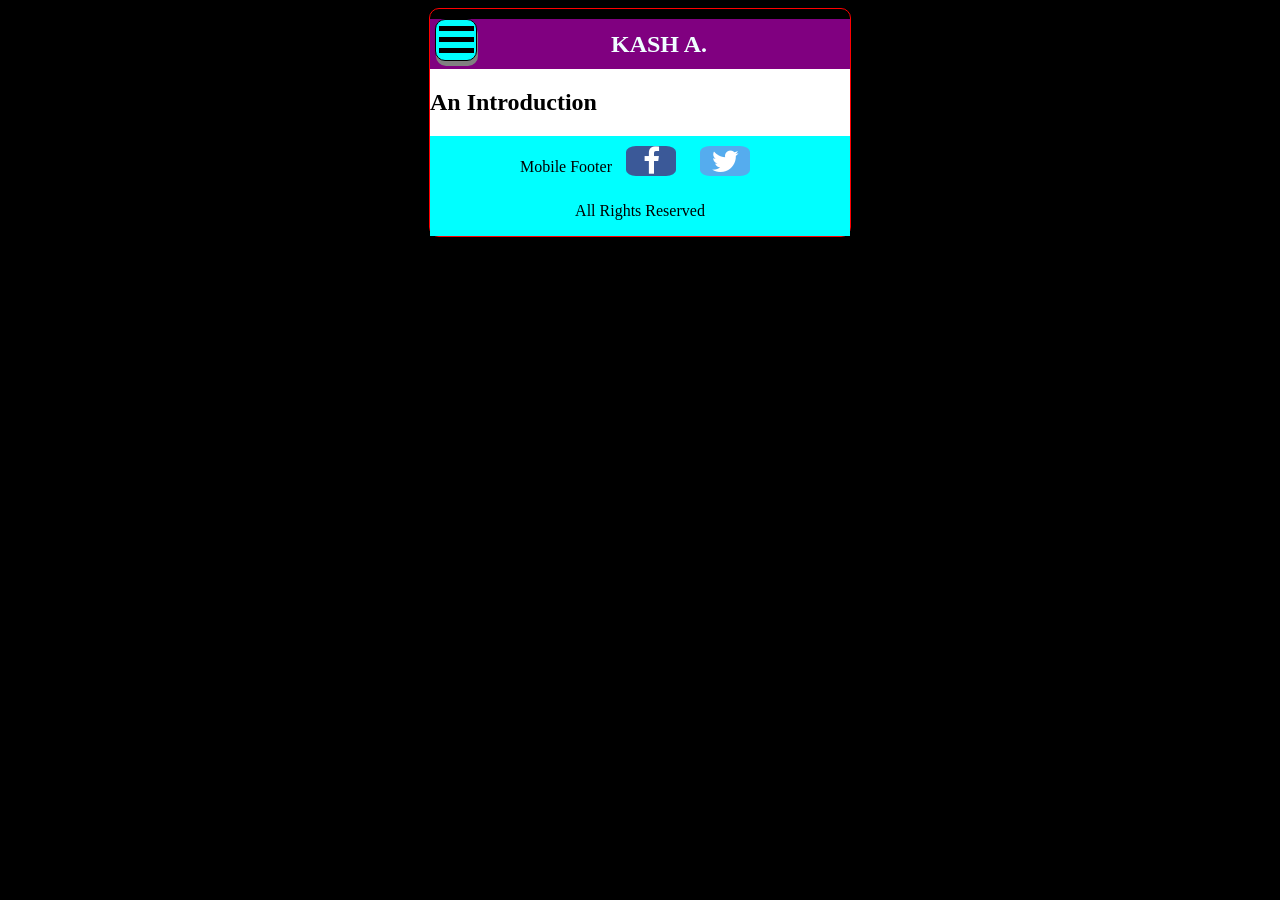
<file: index.html>
<!DOCTYPE html>
<html>

<head>
    <title> KASH HOME PAGE</title>

    <!-- <link rel="stylesheet" href= -->
    <link rel="stylesheet" href="https://cdnjs.cloudflare.com/ajax/libs/font-awesome/4.7.0/css/font-awesome.min.css">
    <link href="style.css" rel="stylesheet">
    <meta name="viewport" content="width=device-width, initial-scale=1.0" />
</head>

<body>
    <div id="responsive">
        <header> Mobile Responsive Header </header>

        <nav>
            <!-- pre click, folded in
                hamburger only serves mobile -->
            <div id="Hamburger" onclick="menu(this)">
                <div></div>
                <div></div>
                <div></div>
            </div>
            <!-- post click, folded out
                ul serves mobil and laptop -->
            <ul id="menuitems">
                <li><a href="index.html"><button> H o m e </button></a></li>
                <li>Mission</li>
                <li>Education</li>
                <li>Experience</li>
                <li><a href="api/api.html"><button> API's </button></a></li>
                <li><a href="javascript/javascript.html"><button> JS Demos</button></a></li>
            </ul>
            <h2 id="title"> KASH A. </h2>
        </nav>

        <div id="container">
            <div id="main">
                <h2>An Introduction</h2>
            </div>
            <!-- FILL IN SOON -->
        </div>

        <footer> Mobile Footer
            <a href="#" class="fa fa-facebook" target="_blank"></a>
            <a href="#" class="fa fa-twitter" target="_blank"></a>
            <p>All Rights Reserved</p>
        </footer>

    </div>

    <script src="script.js"></script>
    <script src="hamburger.js"></script>
</body>

</html>
</file>
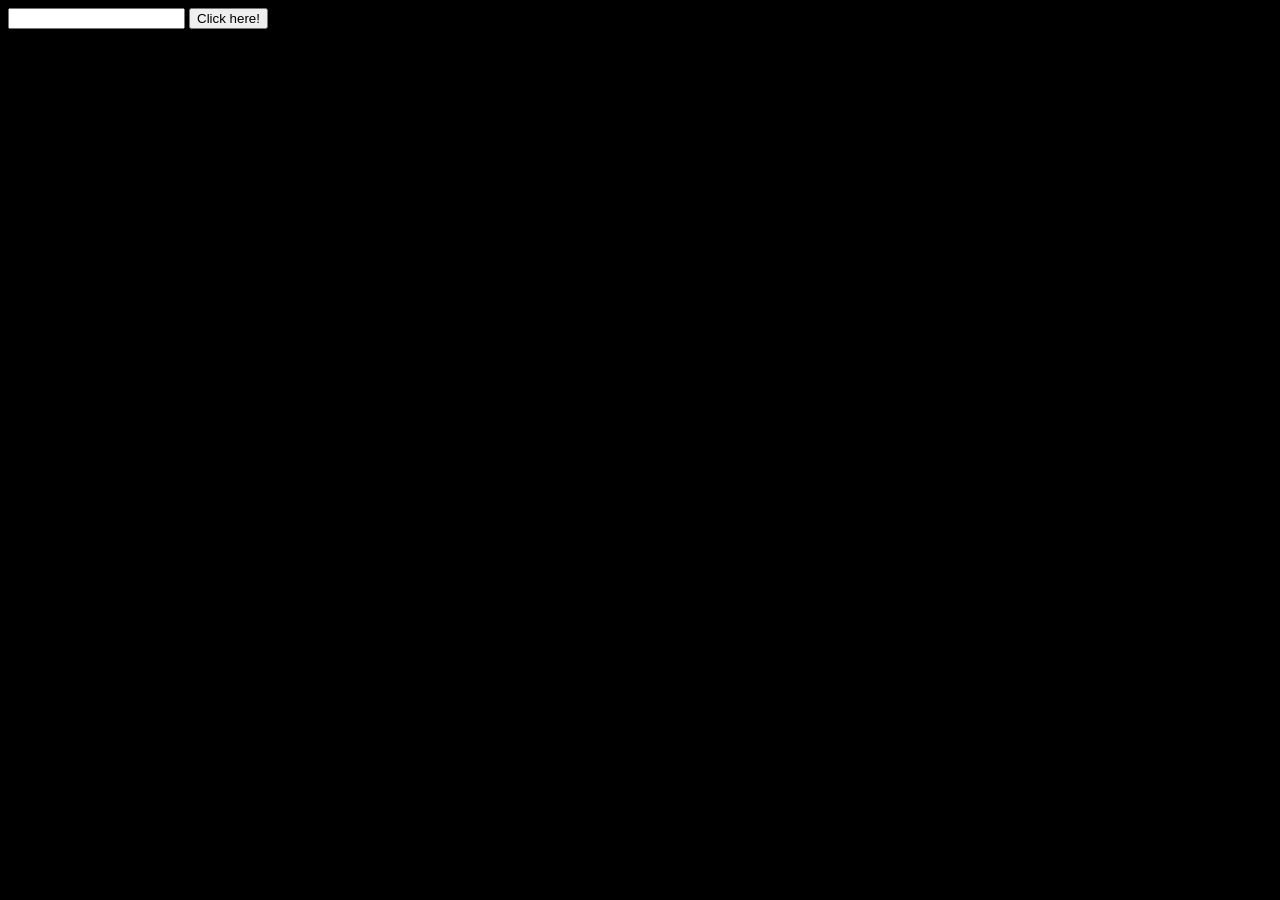
<file: api-2/giphy.html>
<!DOCTYPE html>
<html>

    <head>
        <title>GIPHY</title>
        <link href="../style.css" rel="stylesheet">
    </head>

    <body>
        <input type="text" id="input">

        <button id="bang"> Click here! </button>

        <script src="giphy.js"> </script>
    </body>

</html>
</file>
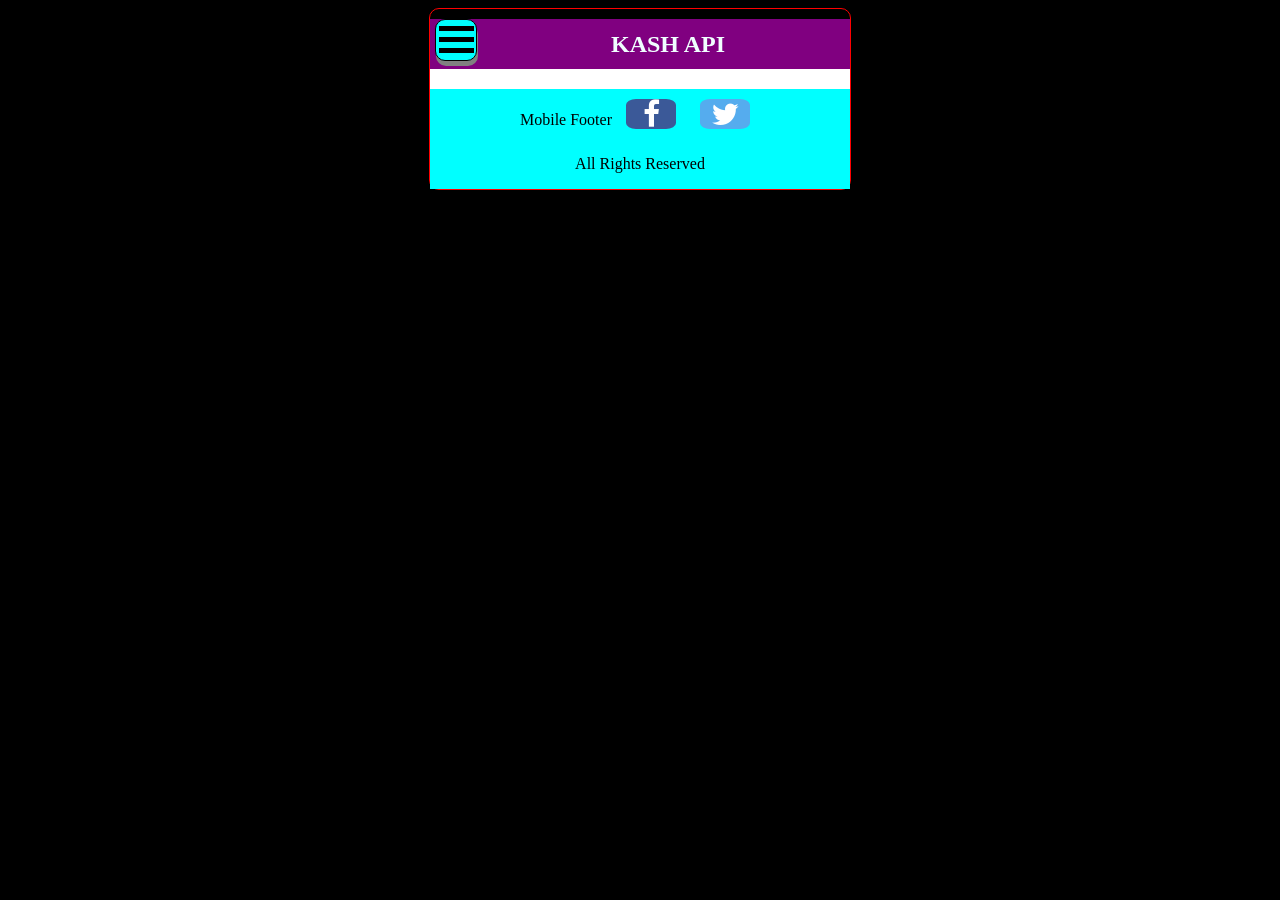
<file: api/api.html>
<!DOCTYPE html>
<html>
<head>
    <title>API's</title>
    <link rel= "stylesheet" href="https://cdnjs.cloudflare.com/ajax/libs/font-awesome/4.7.0/css/font-awesome.min.css">
    <link rel="stylesheet" href="../style.css">
    <meta name="viewport" content="width=device-width, initial-scale=1.0" />
</head>



<body>
    <div id="responsive">
        <header> Mobile Responsive Header </header>

        <nav> 
            <!-- pre click, folded in
            hamburger only serves mobile -->
            <div id="Hamburger" onclick="menu(this)">
                <div></div>
                <div></div>
                <div></div>
            </div>
             <!-- post click, folded out
            ul serves mobil and laptop -->
            <ul id="menuitems">
                <li><a href="index.html"><button> H o m e </button></a></li>
                <li>Mission</li>
                <li>Education</li>
                <li>Experience</li>
                <li>API's</li>
                <li><a href="javascript/javascript.html"><button> J.S. L E S S O N S</button></a></li>
            </ul>
            <h2 id="title"> KASH API </h2>
        </nav>

        <div id="container">
            <div id="main">
                <h2 >  </h2>
                <div id="output"> 

                </div>
            </div>
            <!-- FILL IN SOON -->
        </div>

        <footer> Mobile Footer 
            <a href="#" class="fa fa-facebook" target="_blank"></a>
            <a href="#" class="fa fa-twitter" target="_blank"></a>
            <p>All Rights Reserved</p>
        </footer>

    </div>
    <script src="../script.js"></script> 
    <script src="../hamburger.js"></script>
    <script src="api.js"></script> 
</body>
</html>
</file>
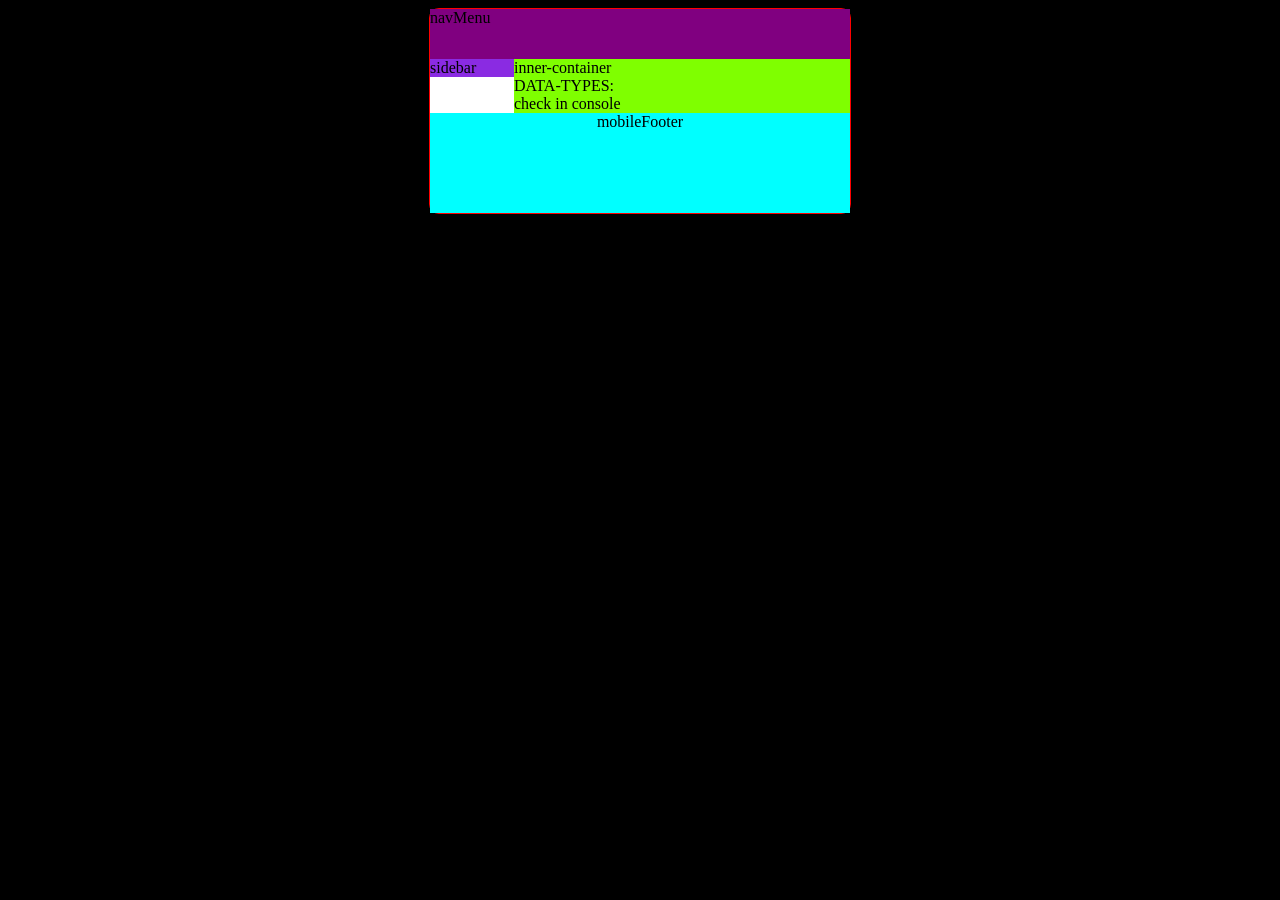
<file: data-types/data-types.html>
<!DOCTYPE html>
<html>
    <head>
        <title> DATA-TYPES </title>
        <link href="../style.css" rel="stylesheet">
        <meta name="viewport" content="width=device-width, initial-scale=1.0">
    </head>

    <body>
        <div id="responsive">
            <header> Mobile Responsive Header </header>
            <nav>navMenu</nav>
            <div id="container">
                <div id="sidebar"> sidebar </div>
                <div id="inner-container"> inner-container
                    <div id="output"> DATA-TYPES: </div>
                    <div id="code-output"></div>
                </div>
            </div>
            <footer> mobileFooter </footer>
        </div>
        <script src="data-types.js"></script> 
    </body>
</html>
</file>
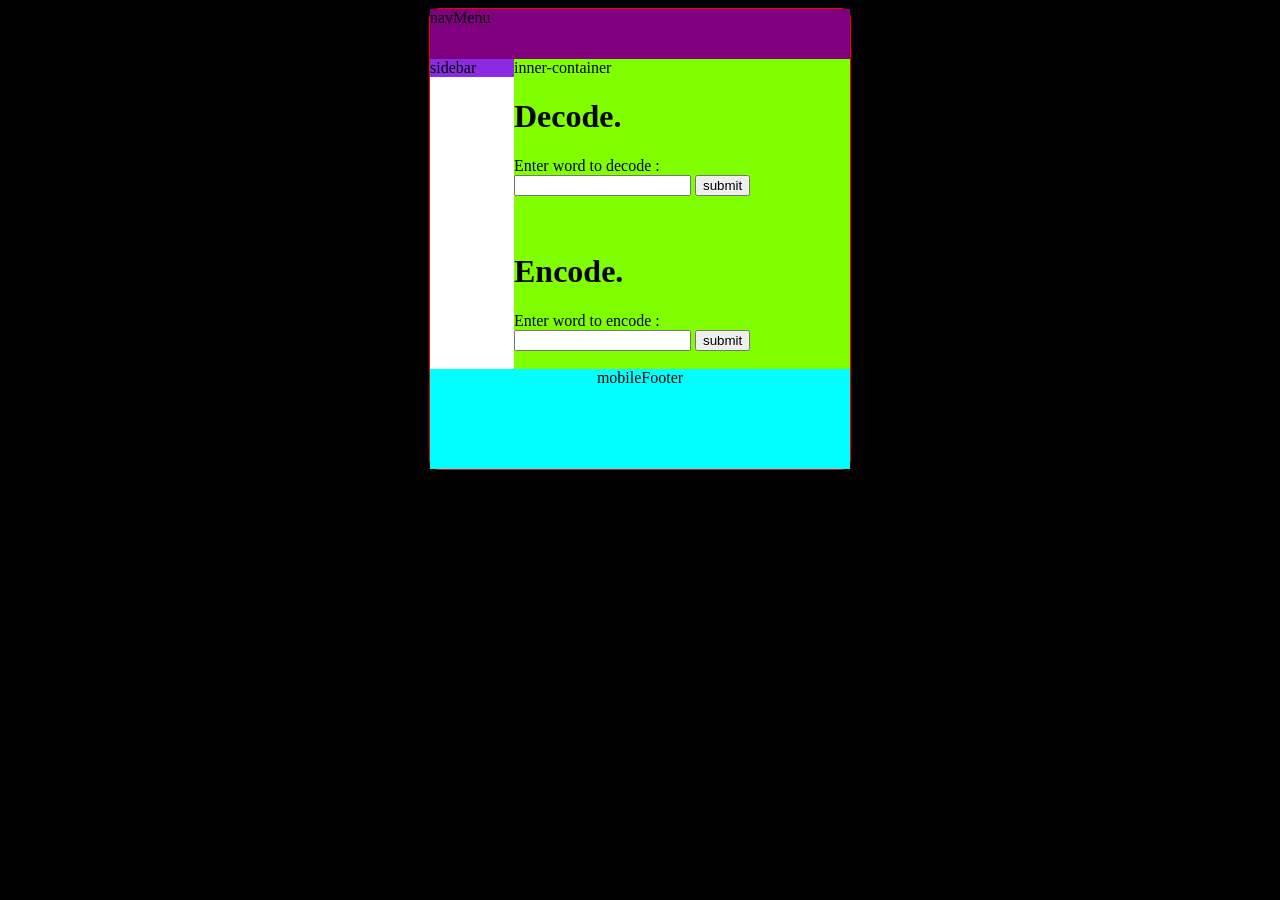
<file: decoder/decoder.html>
<!DOCTYPE html>
<html>
    <head>
        <title> Decoder </title>
        <link href="../style.css" rel="stylesheet">
        <meta name="viewport" content="width=device-width, initial-scale=1.0">
    </head>
    <body>
        <div id="responsive">
            <header> Decoder Header </header>
            <nav>navMenu</nav>
            <div id="container">
                <div id="sidebar"> sidebar </div>
                <div id="inner-container"> inner-container
                    <h1> Decode. </h1>
                    <div> Enter word to decode : </div>
                    <input type="text" id="word">
                    <button id="button" onclick="encoder1()">submit</button>                 
                    <div id="code-output"></div><br><br>

                    <h1> Encode. </h1>
                    <div> Enter word to encode : </div>
                    <input type="text" id="word2">
                    <button id="button2" onclick="decoder2()">submit</button>                 
                    <div id="code-output2"></div><br>
                </div>
            </div>
            <footer> mobileFooter </footer>
        </div>
        <script src="decoder.js"></script> 
    </body>
</html>
</file>
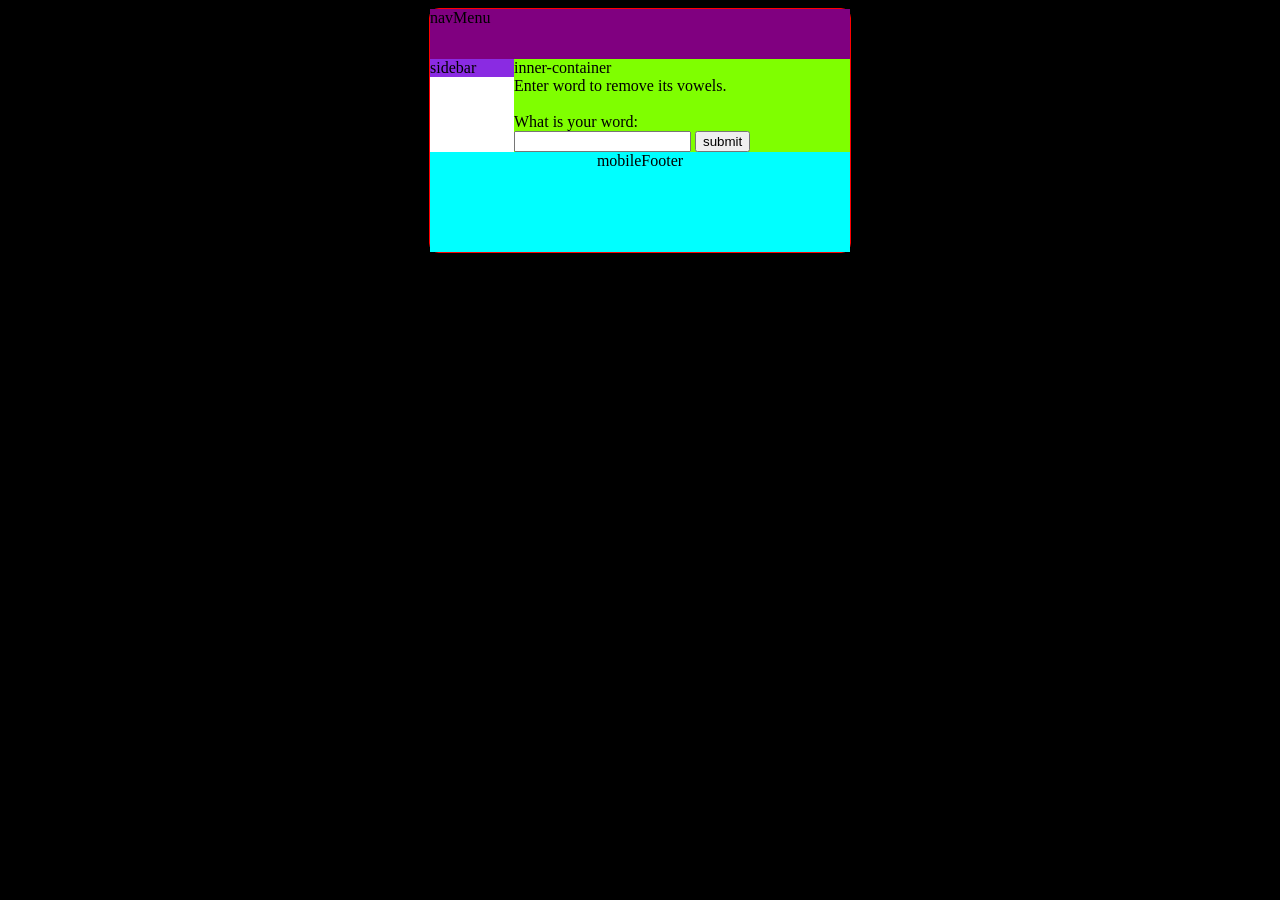
<file: for-loop/for-loop.html>
<!DOCTYPE html>
<html>
    <head>
        <title> Fo </title>
        <link href="../style.css" rel="stylesheet">
        <meta name="viewport" content="width=device-width, initial-scale=1.0">
    </head>

    <body>
        <div id="responsive">
            <header> Mobile Responsive Header </header>
            <nav>navMenu</nav>
            <div id="container">
                <div id="sidebar"> sidebar </div>

                <div id="inner-container"> inner-container
                    <div> Enter word to remove its vowels.</div> <br>                
                    <div id="output">What is your word: </div>
                    <input type="text" id="word">
                    <button id="button">submit</button> 
                    <div id="code-output"></div>
                </div>
            </div>
            <footer> mobileFooter </footer>
        </div>
        <script src="for-loop.js"></script> 
    </body>
</html>
</file>
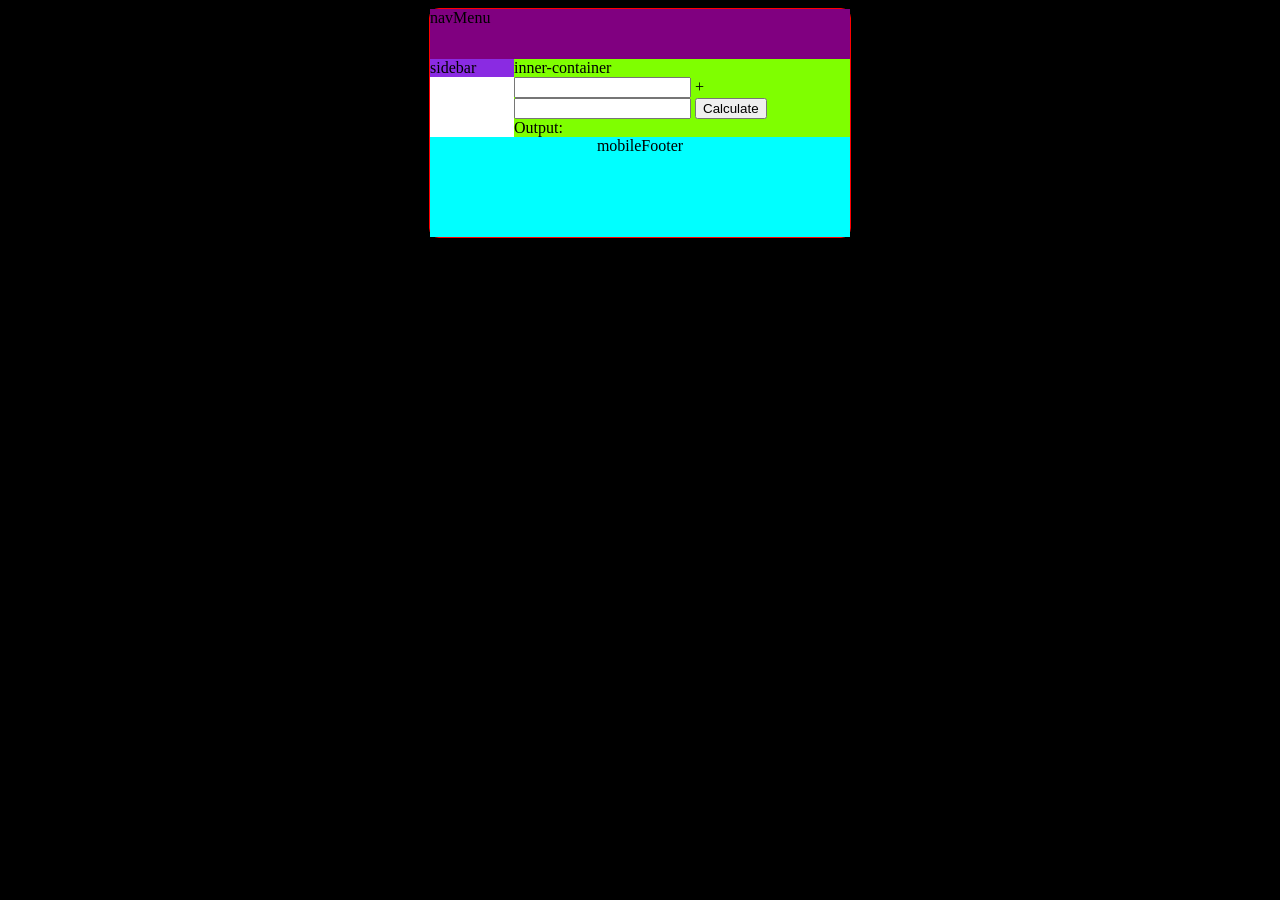
<file: functions/functions.html>
<!DOCTYPE html>
<html>
    <head>
        <title> FUNCTIONS </title>
        <link href="../style.css" rel="stylesheet">
        <meta name="viewport" content="width=device-width, initial-scale=1.0">
    </head>

    <body>
        <div id="responsive">
            <header> Mobile Responsive Header </header>
            <nav>navMenu</nav>
            <div id="container">
                <div id="sidebar"> sidebar </div>
                <div id="inner-container"> inner-container
                    <div class="inputs"></div>
                    <input id="input1">
                    <span class="plus">+</span>
                    <input id="input2">
                    <button id="submit" type="submit">Calculate</button>

                    <div id="output"> Output: </div>
                    <div id="code-output"></div>
                </div>
            </div>
            <footer> mobileFooter </footer>
        </div>
        <script src="functions.js"></script> 
    </body>
</html>
</file>
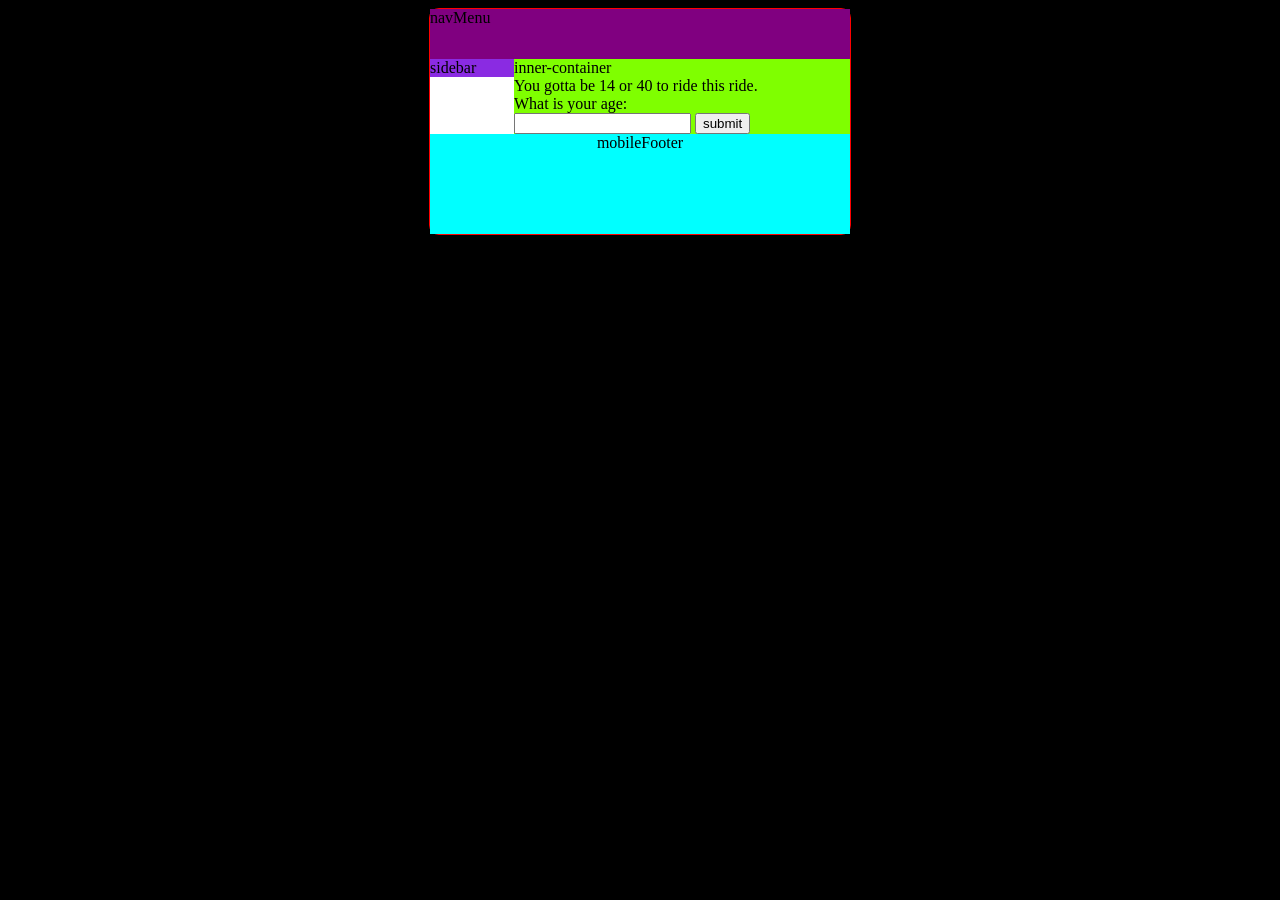
<file: if-conditions/if-conditions.html>
<!DOCTYPE html>
<html>
    <head>
        <title> IF CONDITIONS </title>
        <link href="../style.css" rel="stylesheet">
        <meta name="viewport" content="width=device-width, initial-scale=1.0">
    </head>

    <body>
        <div id="responsive">
            <header> Mobile Responsive Header </header>
            <nav>navMenu</nav>
            <div id="container">
                <div id="sidebar"> sidebar </div>

                <div id="inner-container"> inner-container
                    <div> You gotta be 14 or 40 to ride this ride.</div>                
                    <div id="output">What is your age: </div>
                    <input type="number" id="age">
                    <button id="button" onclick="fuctiontobe()">submit</button>
                    <div id="code-output"></div>
                </div>
            </div>
            <footer> mobileFooter </footer>
        </div>
        <script src="if-conditions.js"></script> 
    </body>
</html>
</file>
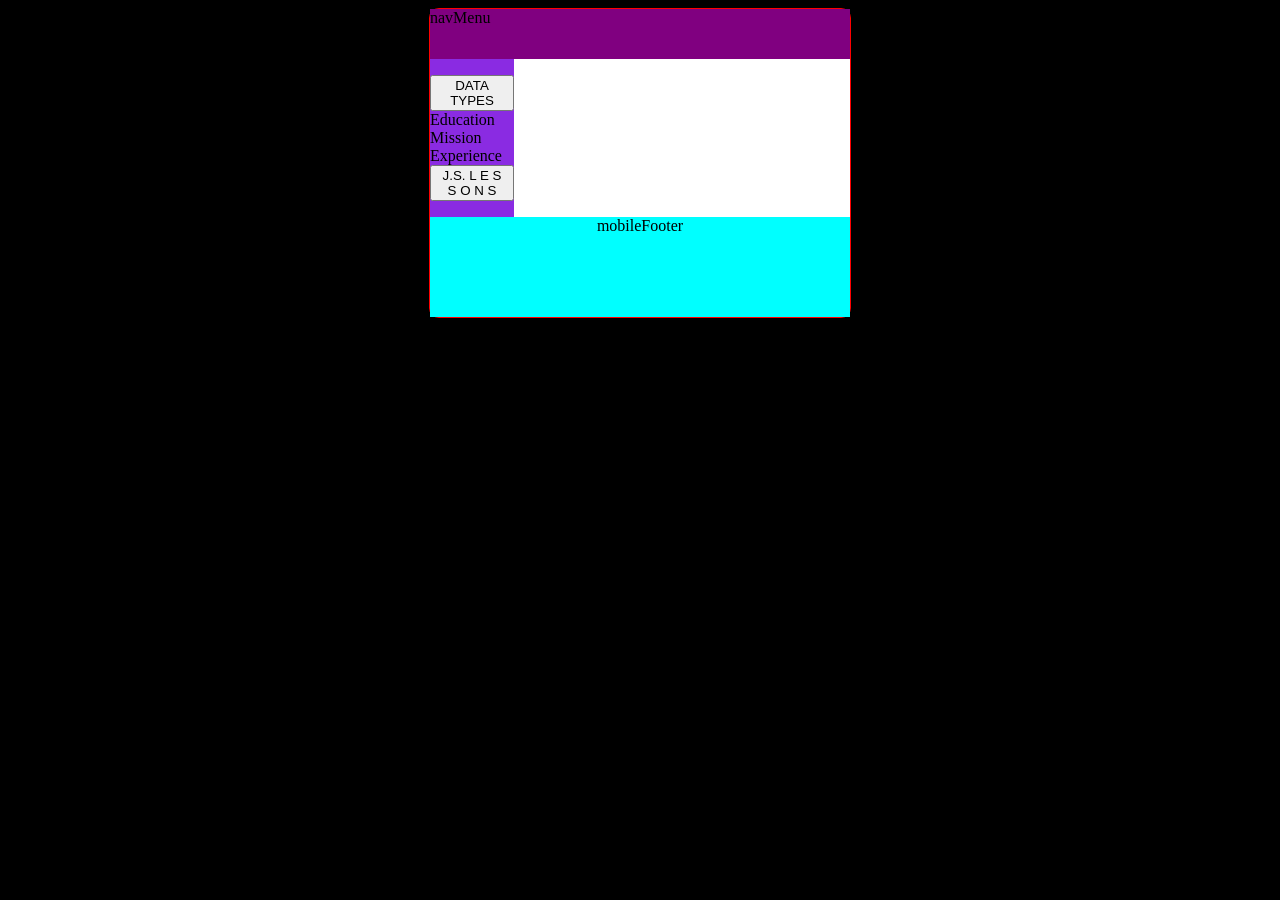
<file: javascript/javascript.html>
<!DOCTYPE html>
<html>
    <head>
        <title> JAVASCRIPT </title>
        <link href="../style.css" rel="stylesheet">
        <meta name="viewport" content="width=device-width, initial-scale=1.0">
    </head>

    <body>
        <div id="responsive">
            <header> Mobile Responsive Header </header>
            <nav>navMenu
                <!-- add hamburger -->
            </nav>
            <div id="container">
                <div id="sidebar">
                    <ul id="sidebaritems">
                        <!-- Connect why the link is different than js lessons later one, with more debuging tools n skills that u get later -->
                        <li><a href="../data-types/data-types.html"><button> DATA TYPES </button></a></li>
                        <li>Education</li>
                        <li>Mission</li>
                        <li>Experience</li>
                        <!-- javascript page to be made 4/9 -->
                        <li><a href="javascript/javascript.html"><button> J.S. L E S S O N S</button></a></li>
                    </ul>
                </div>

                <div id="inner-container"> 
                    
                </div>
            </div>
            <footer> mobileFooter </footer>
        </div>
        <!-- below for the hamburger menu fix -->
        <!-- <script src="javascript.js"></script>  -->
    </body>
</html>
</file>
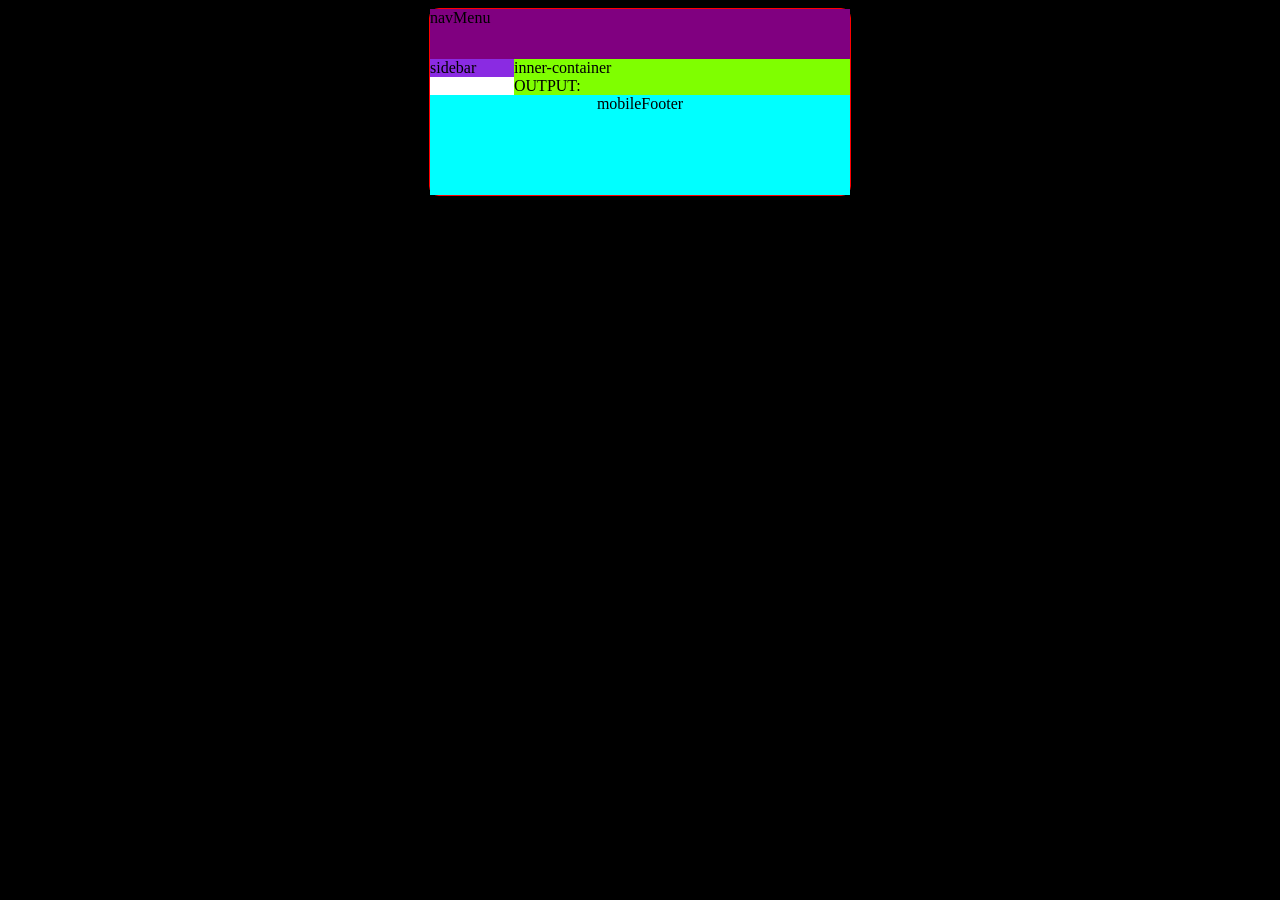
<file: operators/operators.html>
<!DOCTYPE html>
<html>
    <head>
        <title> OPERATORS </title>
        <link href="../style.css" rel="stylesheet">
        <meta name="viewport" content="width=device-width, initial-scale=1.0">
    </head>

    <body>
        <div id="responsive">
            <header> Mobile Responsive Header </header>
            <nav>navMenu</nav>
            <div id="container">
                <div id="sidebar"> sidebar </div>
                <div id="inner-container"> inner-container
                    <div id="output">OUTPUT:</div>
                    <div id="code-output"></div>
                </div>
            </div>
            <footer> mobileFooter </footer>
        </div>
        <script src="operators.js"></script> 
    </body>
</html>
</file>
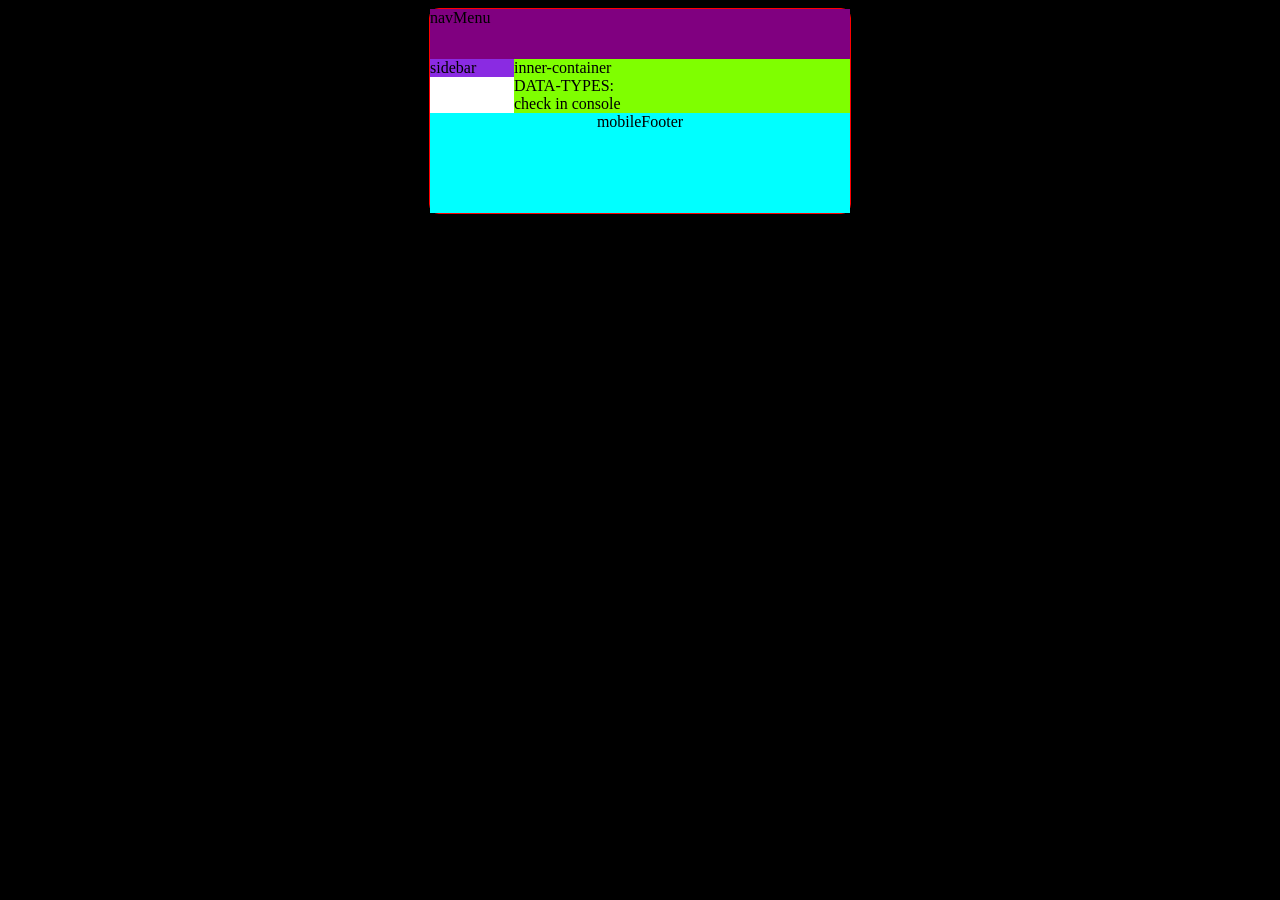
<file: javascript/data-types/data-types.html>
<!DOCTYPE html>
<html>
    <head>
        <title> DATA-TYPES </title>
        <link href="../../style.css" rel="stylesheet">
        <meta name="viewport" content="width=device-width, initial-scale=1.0">
    </head>

    <body>
        <div id="responsive">
            <header> Mobile Responsive Header </header>
            <nav>navMenu</nav>
            <div id="container">
                <div id="sidebar"> sidebar </div>
                <div id="inner-container"> inner-container
                    <div id="output"> DATA-TYPES: </div>
                    <div id="code-output"></div>
                </div>
            </div>
            <footer> mobileFooter </footer>
        </div>
        <script src="data-types.js"></script> 
    </body>
</html>
</file>
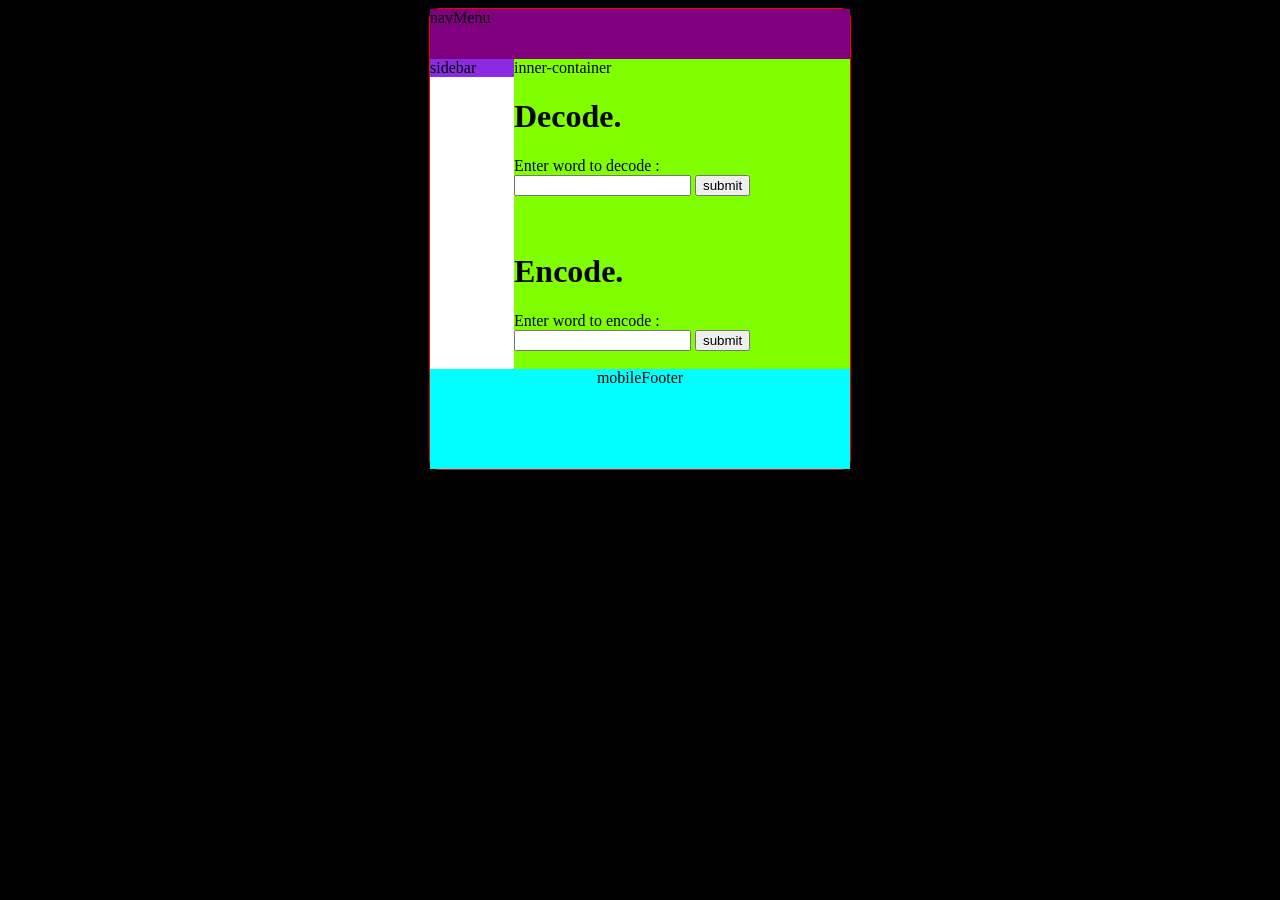
<file: javascript/decoder/decoder.html>
<!DOCTYPE html>
<html>
    <head>
        <title> Decoder </title>
        <link href="../../style.css" rel="stylesheet">
        <meta name="viewport" content="width=device-width, initial-scale=1.0">
    </head>
    <body>
        <div id="responsive">
            <header> Decoder Header </header>
            <nav>navMenu</nav>
            <div id="container">
                <div id="sidebar"> sidebar </div>
                <div id="inner-container"> inner-container
                    <h1> Decode. </h1>
                    <div> Enter word to decode : </div>
                    <input type="text" id="word">
                    <button id="button" onclick="encoder1()">submit</button>                 
                    <div id="code-output"></div><br><br>

                    <h1> Encode. </h1>
                    <div> Enter word to encode : </div>
                    <input type="text" id="word2">
                    <button id="button2" onclick="decoder2()">submit</button>                 
                    <div id="code-output2"></div><br>
                </div>
            </div>
            <footer> mobileFooter </footer>
        </div>
        <script src="decoder.js"></script> 
    </body>
</html>
</file>
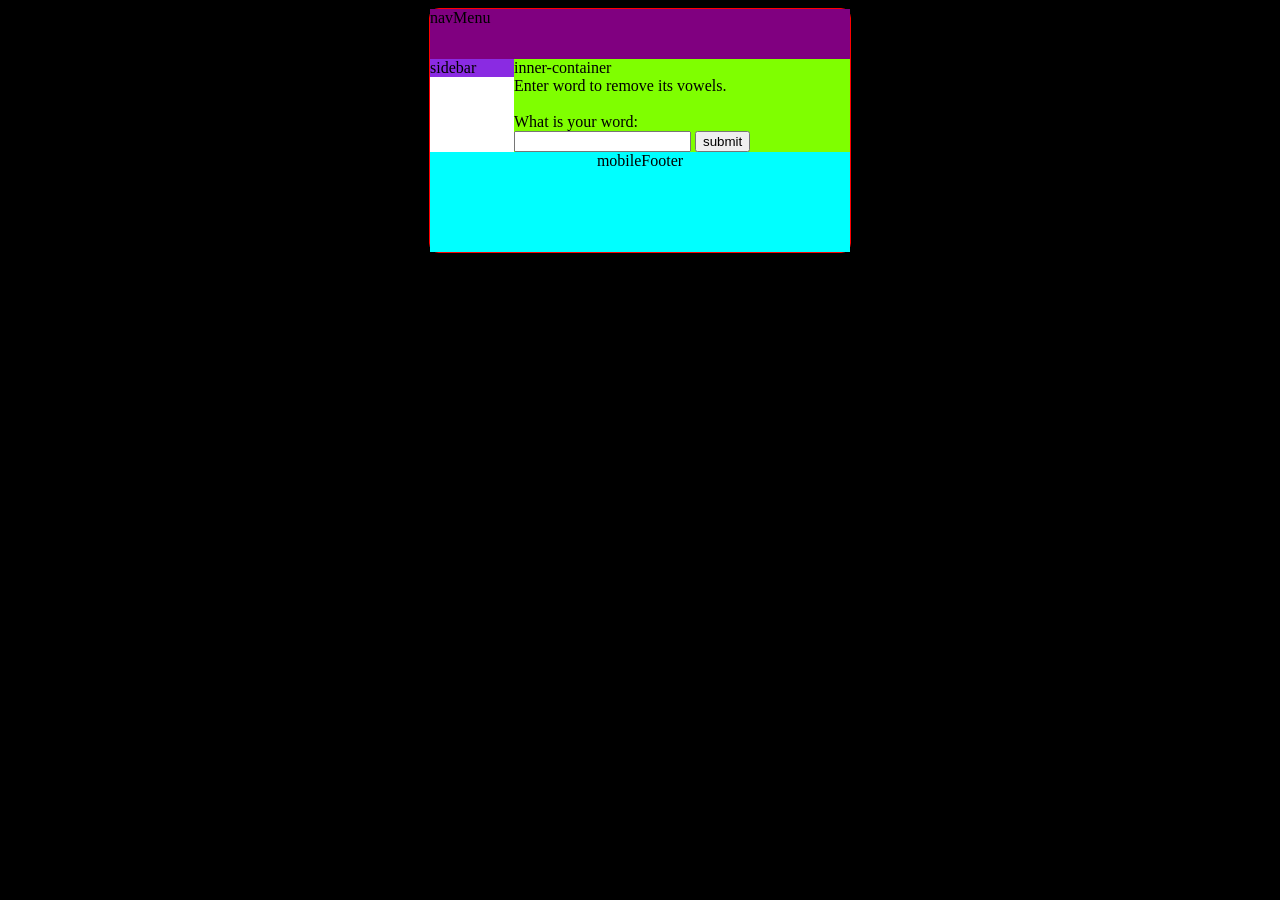
<file: javascript/for-loop/for-loop.html>
<!DOCTYPE html>
<html>
    <head>
        <title> For Loop </title>
        <link href="../../style.css" rel="stylesheet">
        <meta name="viewport" content="width=device-width, initial-scale=1.0">
    </head>

    <body>
        <div id="responsive">
            <header> Mobile Responsive Header </header>
            <nav>navMenu</nav>
            <div id="container">
                <div id="sidebar"> sidebar </div>

                <div id="inner-container"> inner-container
                    <div> Enter word to remove its vowels.</div> <br>                
                    <div id="output">What is your word: </div>
                    <input type="text" id="word">
                    <button id="button">submit</button> 
                    <div id="code-output"></div>
                </div>
            </div>
            <footer> mobileFooter </footer>
        </div>
        <script src="for-loop.js"></script> 
    </body>
</html>
</file>
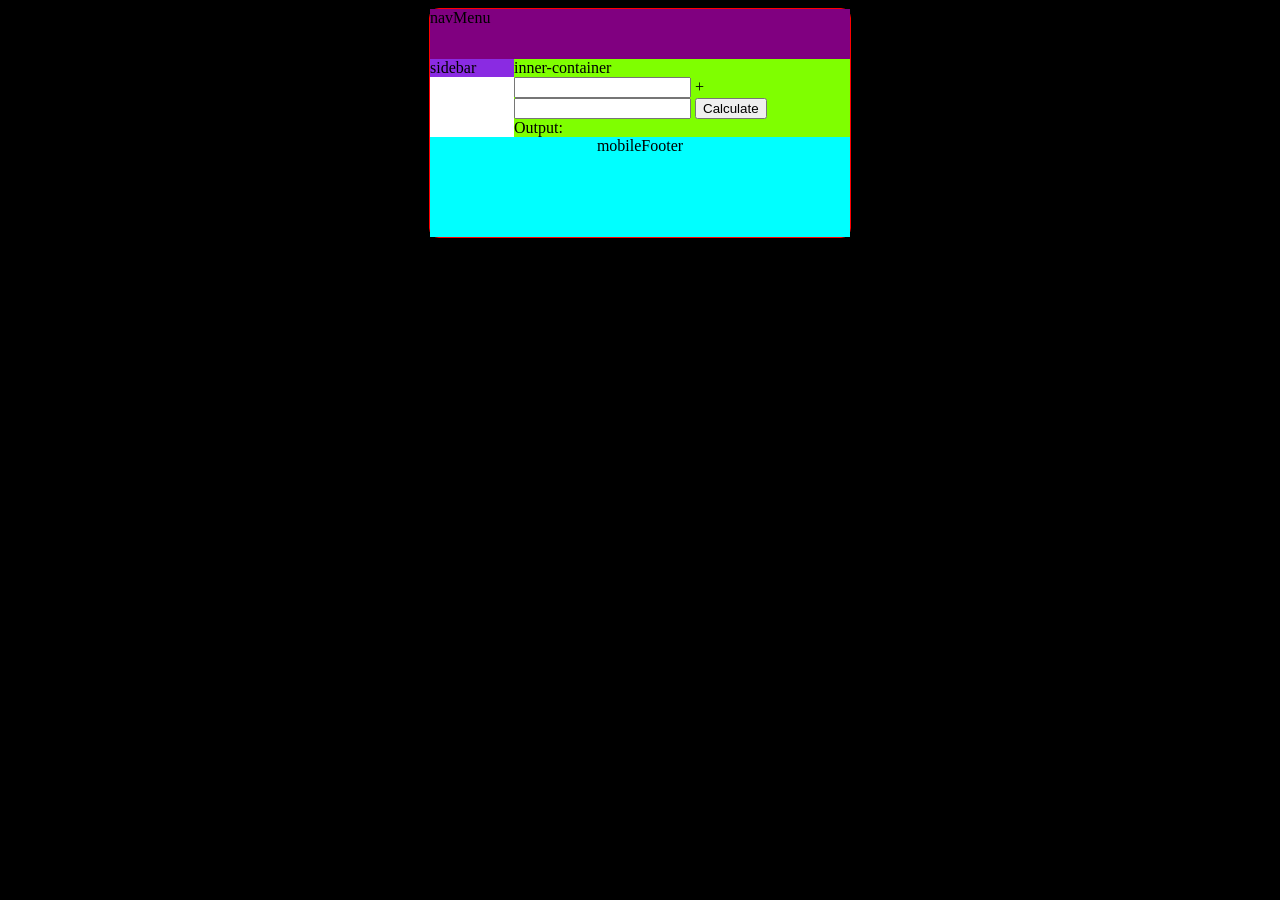
<file: javascript/functions/functions.html>
<!DOCTYPE html>
<html>
    <head>
        <title> FUNCTIONS </title>
        <link href="../../style.css" rel="stylesheet">
        <meta name="viewport" content="width=device-width, initial-scale=1.0">
    </head>

    <body>
        <div id="responsive">
            <header> Mobile Responsive Header </header>
            <nav>navMenu</nav>
            <div id="container">
                <div id="sidebar"> sidebar </div>
                <div id="inner-container"> inner-container
                    <div class="inputs"></div>
                    <input id="input1">
                    <span class="plus">+</span>
                    <input id="input2">
                    <button id="submit" type="submit">Calculate</button>

                    <div id="output"> Output: </div>
                    <div id="code-output"></div>
                </div>
            </div>
            <footer> mobileFooter </footer>
        </div>
        <script src="functions.js"></script> 
    </body>
</html>
</file>
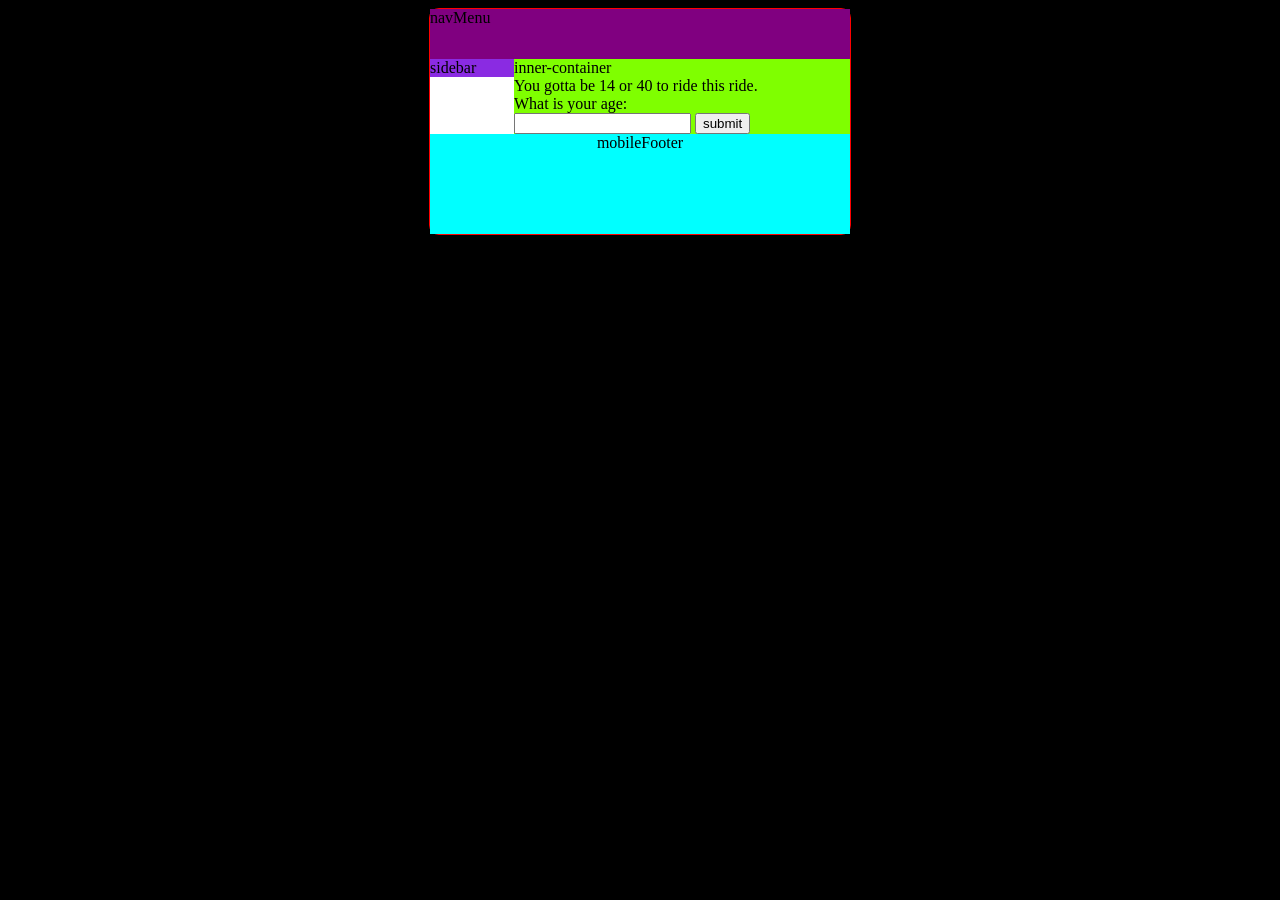
<file: javascript/if-conditions/if-conditions.html>
<!DOCTYPE html>
<html>
    <head>
        <title> IF CONDITIONS </title>
        <link href="../../style.css" rel="stylesheet">
        <meta name="viewport" content="width=device-width, initial-scale=1.0">
    </head>

    <body>
        <div id="responsive">
            <header> Mobile Responsive Header </header>
            <nav>navMenu</nav>
            <div id="container">
                <div id="sidebar"> sidebar </div>

                <div id="inner-container"> inner-container
                    <div> You gotta be 14 or 40 to ride this ride.</div>                
                    <div id="output">What is your age: </div>
                    <input type="number" id="age">
                    <button id="button" onclick="fuctiontobe()">submit</button>
                    <div id="code-output"></div>
                </div>
            </div>
            <footer> mobileFooter </footer>
        </div>
        <script src="if-conditions.js"></script> 
    </body>
</html>
</file>
<file: style.css>
/*mobile version a go */

#responsive{
    width: 90%;
    margin: 0 auto;
    background-color: black;
    border: 0.5px solid red;
    max-width: 420px;
    /* added 4/18 */
    border-radius: 10px;
}

header{
    width: 100%;
    background-color: blue;
    height: 100px;
    display: none;
}

nav{
    width: 100%;
    background-color: purple;
    height: 50px;
    /* added in week 7, it allows the hamburger to be position absolute which only works if position is relative */
    position: relative;
}

#title{
    position: absolute;
    top: -8px;
    left: 181px;
    color:azure;
}

#container{
    /* height: 500px; */
    background-color: white;
    width: 100%;
    display: flex;
}

footer{
    width: 100%;
    background-color: aqua;
    height: 100px;
    text-align: center;
}

#sidebar{
    background-color: blueviolet;
    display: none;
    height: 100%;
}

#inner-container{
    background-color: chartreuse;
    height: 100%;
}

/* nav stuff from week 7 */
ul#menuitems{
    list-style-type: none;
    display: none;
    position: absolute;
    top: 39px;
    left: -38px;
    flex-direction: column;
}

#Hamburger {
    width: 40px;
    height: 40px;
    background-color: aqua;
    border: 1px solid black;
    border-radius: 10px;
    margin: 10px 0 0 5px;
    box-shadow: 1px 5px grey;
}

#Hamburger > div{
    width: 35px;
    height: 5px;
    background-color: black;
    margin: 6px auto;
}

/* week 7 shenenigans */
ul#menuitems{
    background-color: azure;
    width: 100px;
    padding: 0;
} 

/* week 7 shenenigans */
ul#sidebaritems{
    list-style-type: none;
    padding:0;
}

#sidebar{
    background-color: orange;
    display: inline;
    height: 100%;
    width: 30%;
}
.button {
    width: 105px;
}

#main p{
   padding: 7%;
   text-align: justify;
}

.fa {

   font-size: 30px;
   width: 50px;
   text-decoration: none;
   margin: 10px;
   border-radius: 20%;
}

.fa:hover {
   opacity: 0.7;
}
.fa-facebook {
   background: #3B5998;
   color: white;
}

.fa-twitter {
   background: #55ACEE;
   color: white;
}

#output{
    display:flex;
    flex-wrap: wrap;
    justify-content: space-between;
}

.card{
    width:20%;
    padding: 5%;
    border: 1px black solid;
    margin-top: 2%;
    border-radius: 3%;
    background-color: cadetblue;
}

.card img{
    width: 100%;
    height:84px;
}

/* Tablet version a go */
@media only screen and (min-width: 421px){
    body{
        background-color:indigo;
    }

    #sidebar{
        background-color: blueviolet;
        display: inline;
        height: 100%;
        width: 20%;
    }
    
    #inner-container{
        background-color: chartreuse;
        height: 100%;
        width: 80%;
    }
}

/* Laptop version a go */
@media only screen and (min-width: 724px){
    body{
        background-color:black;
    }
}
</file>
